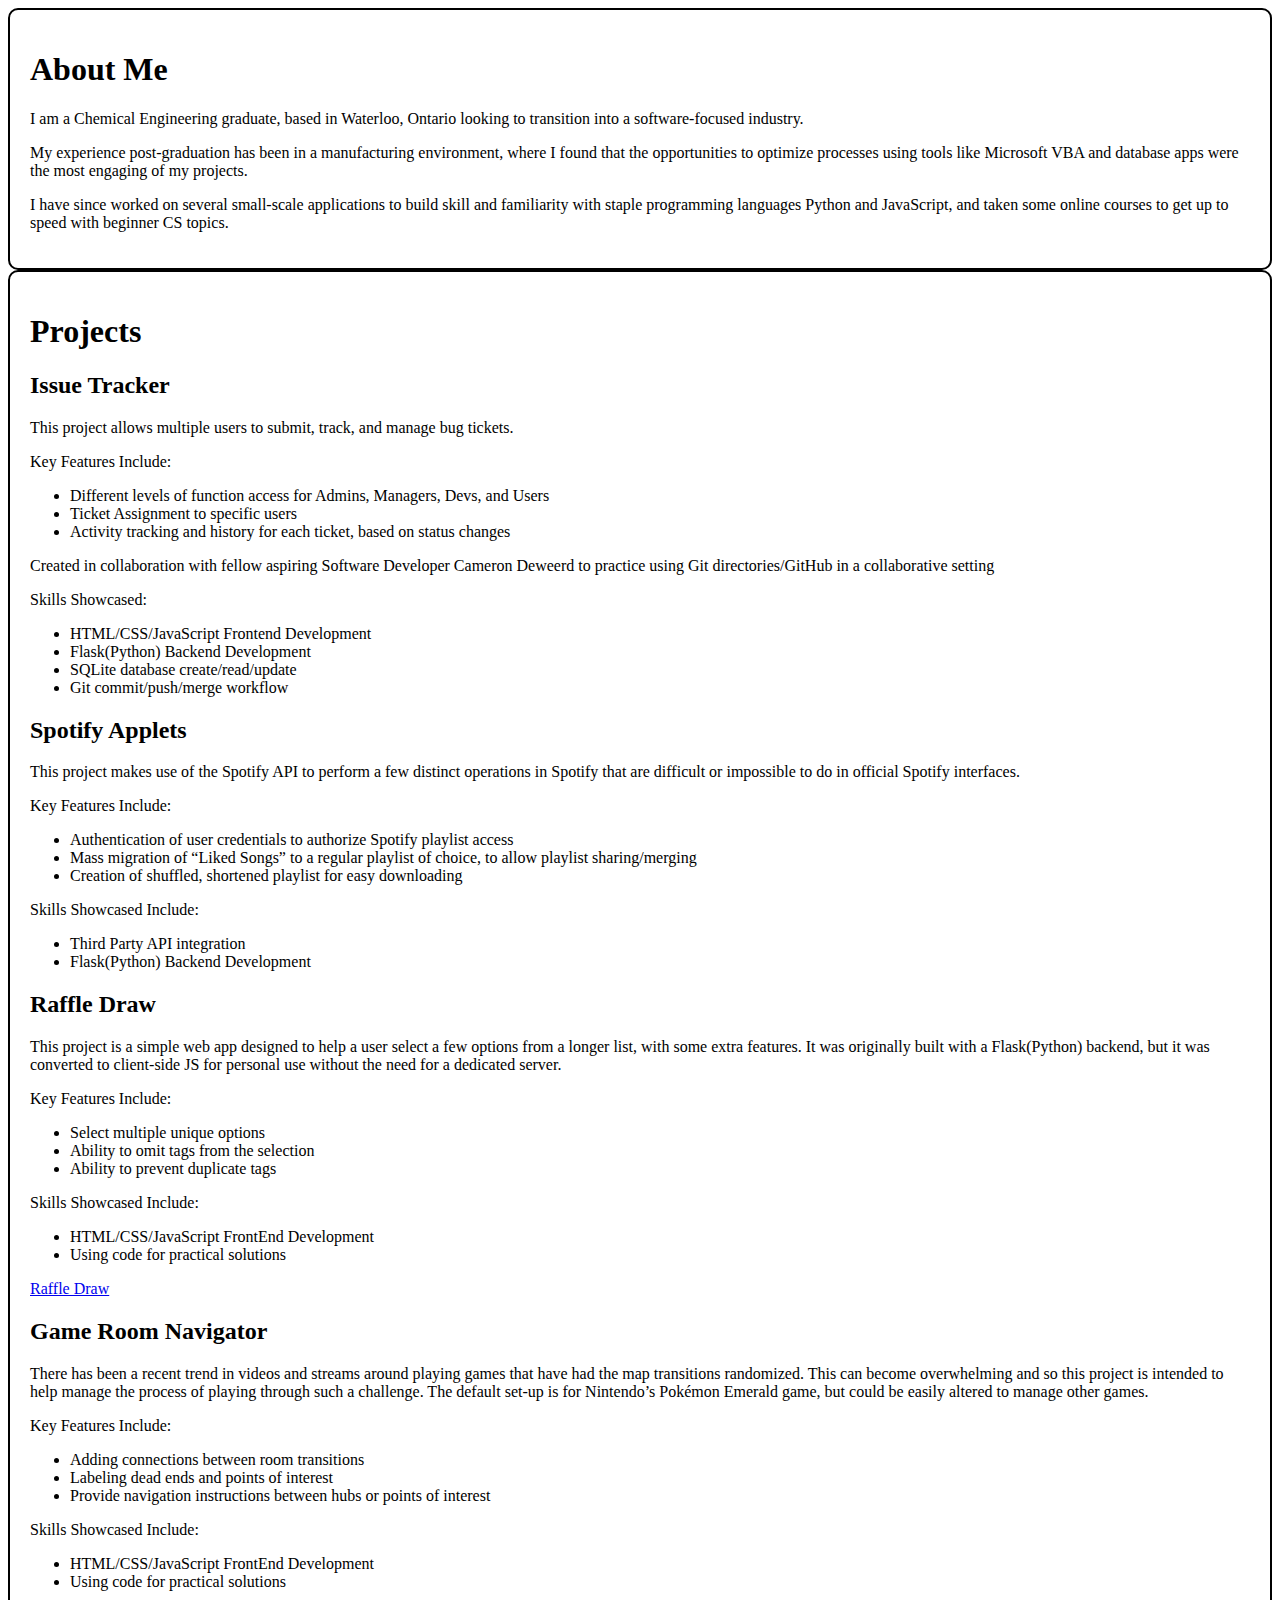
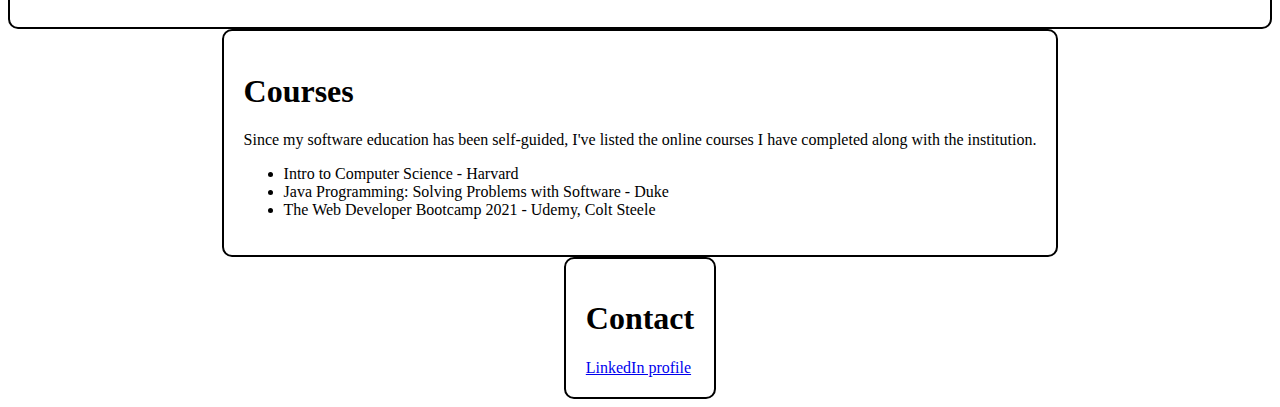
<file: index.html>
<!DOCTYPE html>
<html lang="en">

<head>
    <meta charset="UTF-8">
    <meta http-equiv="X-UA-Compatible" content="IE=edge">
    <meta name="viewport" content="width=device-width, initial-scale=1.0">
    <link rel="stylesheet" href="styles.css">
    <title>Tyler Sennema</title>
</head>

<body>
    <div class='container'>
        <div class='section'>
            <h1>About Me</h1>
            <p>I am a Chemical Engineering graduate, based in Waterloo, Ontario looking to transition into a
                software-focused industry.</p>
            <p>My experience post-graduation has been in a manufacturing environment, where I found that the
                opportunities to optimize processes using tools like Microsoft VBA and database apps were the most
                engaging of my projects.</p>
            <p>I have since worked on several small-scale applications to build skill and familiarity with staple
                programming languages Python and JavaScript, and taken some online courses to get up to speed with
                beginner CS topics.</p>
        </div>
        <div class='section'>
            <h1>Projects</h1>
            <h2>Issue Tracker</h2>
            <p>This project allows multiple users to submit, track, and manage bug tickets.</p>
            <p>Key Features Include:</p>
            <ul>
                <li>Different levels of function access for Admins, Managers, Devs, and Users</li>
                <li>Ticket Assignment to specific users</li>
                <li>Activity tracking and history for each ticket, based on status changes</li>
            </ul>
            <p>Created in collaboration with fellow aspiring Software Developer Cameron Deweerd to practice using Git
                directories/GitHub in a collaborative setting</p>
            <p>Skills Showcased:</p>
            <ul>
                <li>HTML/CSS/JavaScript Frontend Development</li>
                <li>Flask(Python) Backend Development</li>
                <li>SQLite database create/read/update</li>
                <li>Git commit/push/merge workflow</li>
            </ul>
            <h2>Spotify Applets</h2>
            <p>This project makes use of the Spotify API to perform a few distinct operations in Spotify that are
                difficult or impossible to do in official Spotify interfaces.</p>
            <p>Key Features Include:</p>
            <ul>
                <li>Authentication of user credentials to authorize Spotify playlist access</li>
                <li>Mass migration of “Liked Songs” to a regular playlist of choice, to allow playlist sharing/merging
                </li>
                <li>Creation of shuffled, shortened playlist for easy downloading</li>
            </ul>
            <p>Skills Showcased Include:</p>
            <ul>
                <li>Third Party API integration</li>
                <li>Flask(Python) Backend Development</li>
            </ul>
            <h2>Raffle Draw</h2>
            <p>This project is a simple web app designed to help a user select a few options from a longer list, with
                some extra features. It was originally built with a Flask(Python) backend, but it was converted to
                client-side JS for personal use without the need for a dedicated server. </p>
            <p>Key Features Include:</p>
            <ul>
                <li>Select multiple unique options</li>
                <li>Ability to omit tags from the selection</li>
                <li>Ability to prevent duplicate tags</li>
            </ul>
            <p>Skills Showcased Include:</p>
            <ul>
                <li>HTML/CSS/JavaScript FrontEnd Development</li>
                <li>Using code for practical solutions</li>
            </ul>
            <a href="/chooser/spin.html">Raffle Draw</a>
            <h2>Game Room Navigator</h2>
            <p>There has been a recent trend in videos and streams around playing games that have had the map
                transitions randomized. This can become overwhelming and so this project is intended to help manage the
                process of playing through such a challenge. The default set-up is for Nintendo’s Pokémon Emerald game,
                but could be easily altered to manage other games.</p>
            <p>Key Features Include:</p>
            <ul>
                <li>Adding connections between room transitions</li>
                <li>Labeling dead ends and points of interest</li>
                <li>Provide navigation instructions between hubs or points of interest</li>
            </ul>
            <p>Skills Showcased Include:</p>
            <ul>
                <li>HTML/CSS/JavaScript FrontEnd Development</li>
                <li>Using code for practical solutions</li>
            </ul>

        </div>
        <div class='section'>
            <h1>Courses</h1>
            <p>Since my software education has been self-guided, I've listed the online courses I have completed along
                with the institution.</p>
            <ul>
                <li>Intro to Computer Science - Harvard</li>
                <li>Java Programming: Solving Problems with Software - Duke</li>
                <li>The Web Developer Bootcamp 2021 - Udemy, Colt Steele</li>
            </ul>
        </div>
        <div class='section'>
            <h1>Contact</h1>
            <a href="https://www.linkedin.com/in/tyler-sennema-02447596/">LinkedIn profile</a>
        </div>
    </div>
</body>

</html>
</file>
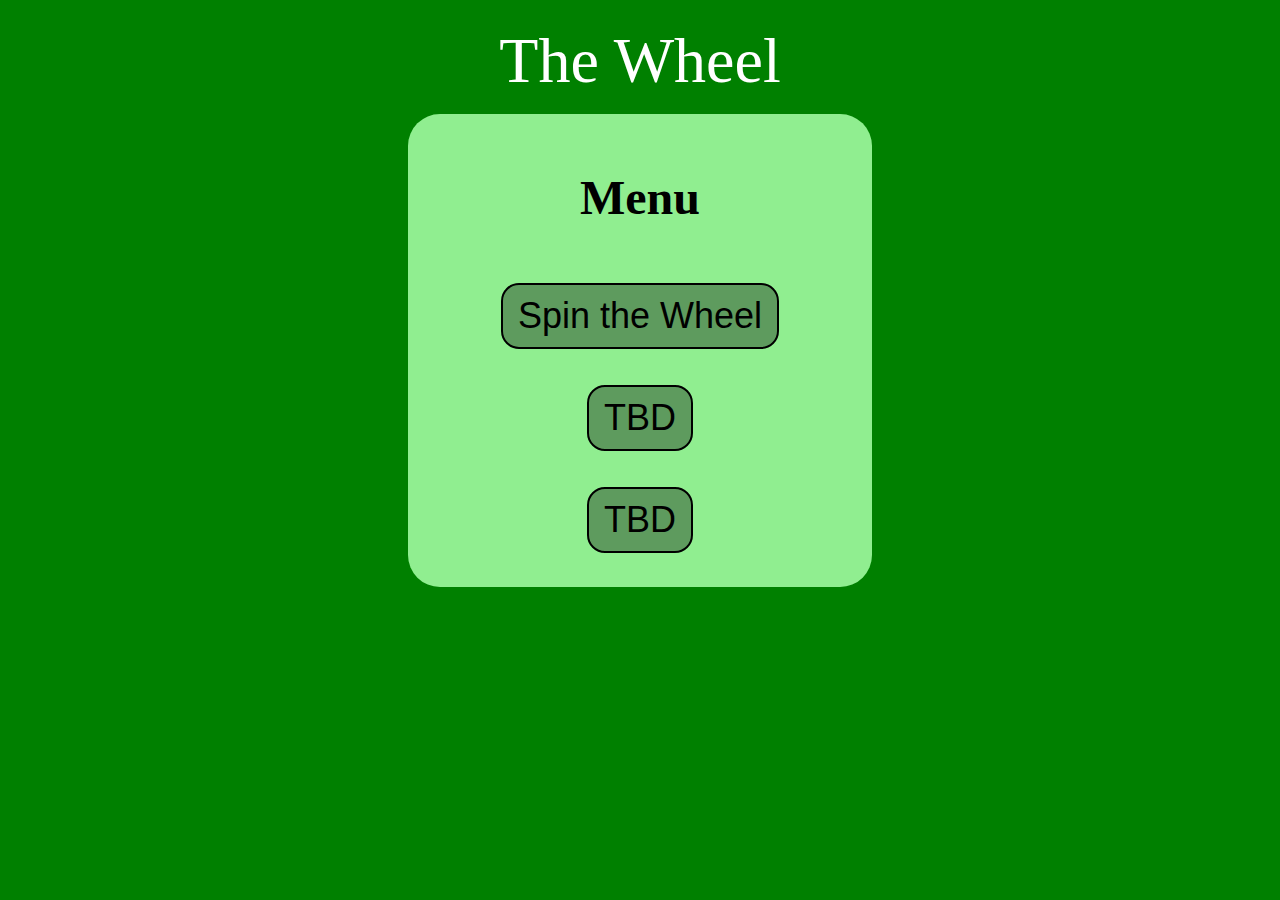
<file: chooser/index.html>
<!DOCTYPE html>
<html lang="en">

<head>
    <meta charset="UTF-8">
    <meta http-equiv="X-UA-Compatible" content="IE=edge">
    <meta name="viewport" content="width=device-width, initial-scale=1.0">
    <title>Wheel Menu</title>
    <link rel="stylesheet" href="styles.css">
    <script src="constants.js"></script>

</head>

<body>
    <header>
        The Wheel
    </header>
    <div class='mainHolder'>
        <div class='main'>
            <h2>Menu</h2>
            <div>
                <form action="spin.html">
                    <button class="menuButton" type='submit'>Spin the Wheel</button>
                    <span id='selectSpot'></span>
                </form>
                <form action="">
                    <button class="menuButton" type="submit">TBD</button>
                    <span id='selectSpot2'></span>
                </form>
                <form action="">
                    <button class="menuButton" type="submit">TBD</button>
                </form>
            </div>
        </div>
    </div>
    <!-- <script src="menuScripts.js"></script> -->
    <!-- <script>document.addEventListener('DOMContentLoaded', populateWheelSelect())</script> -->
</body>

</html>
</file>
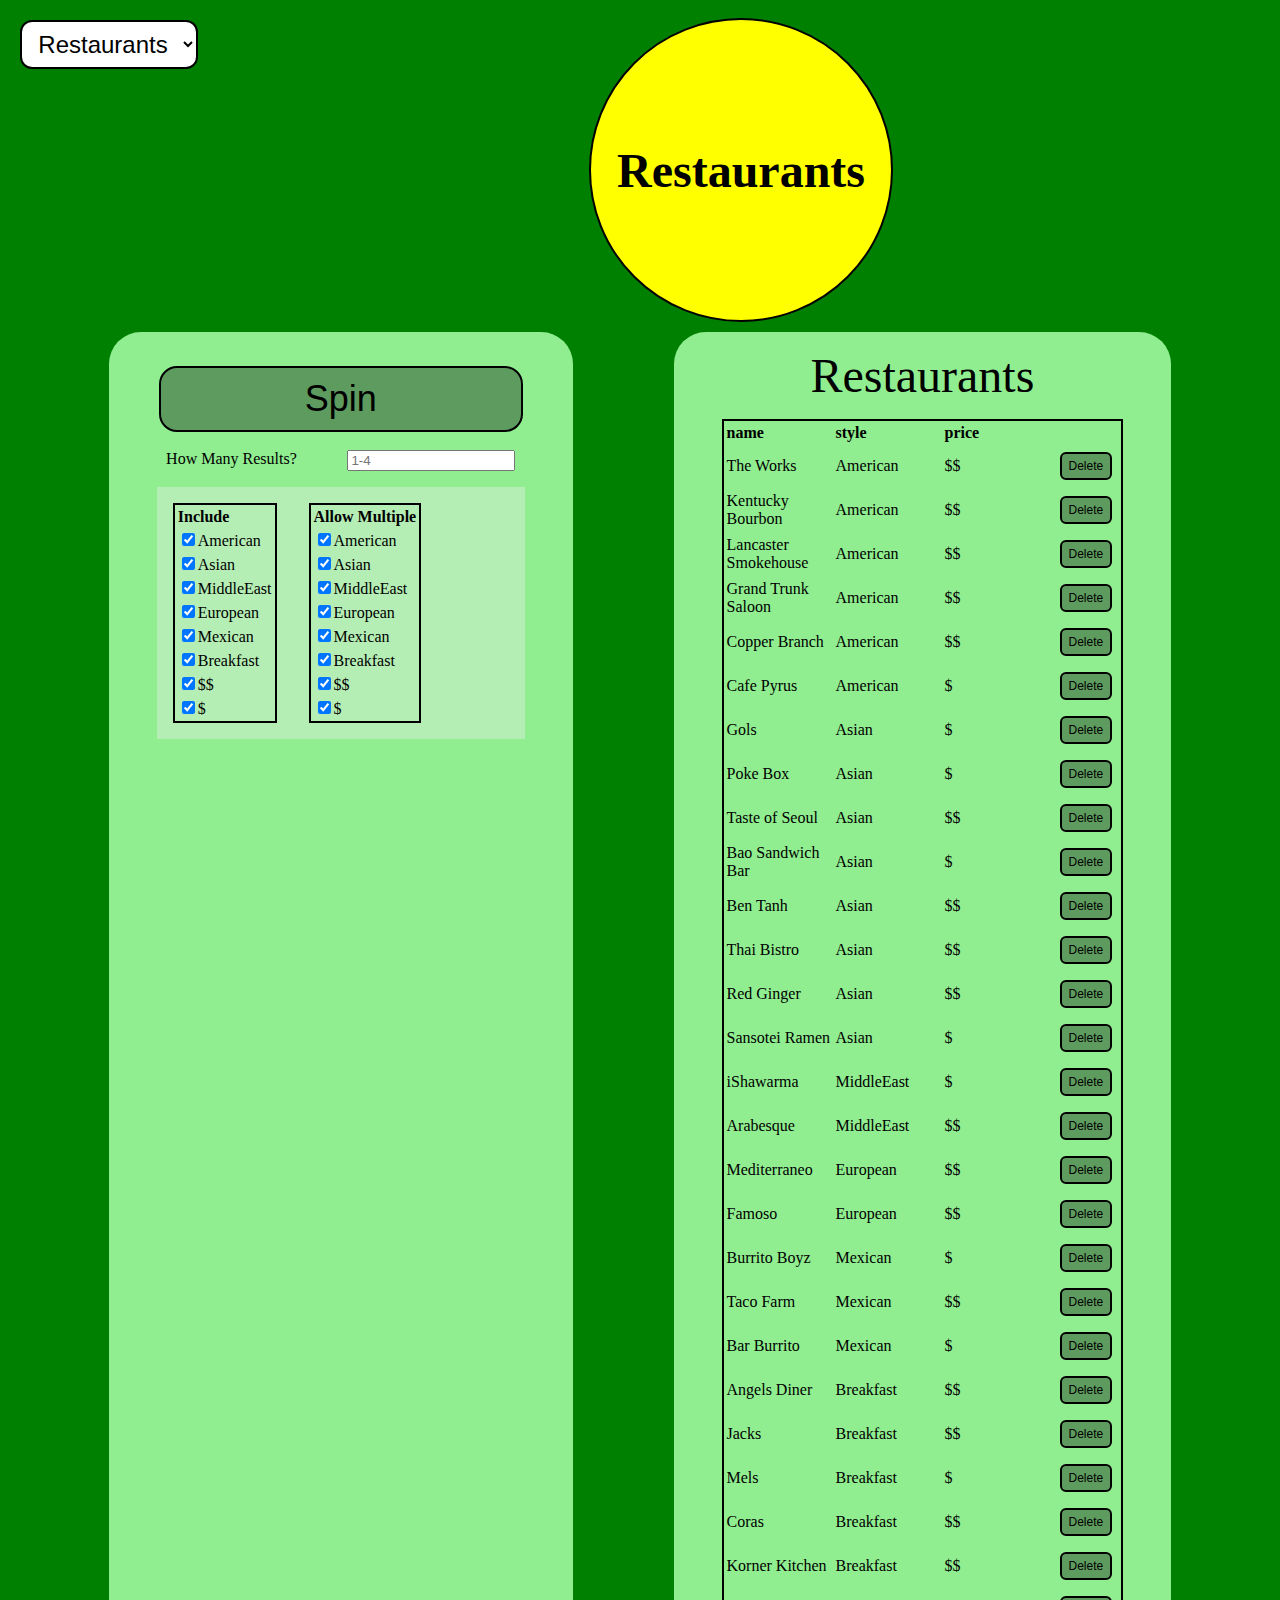
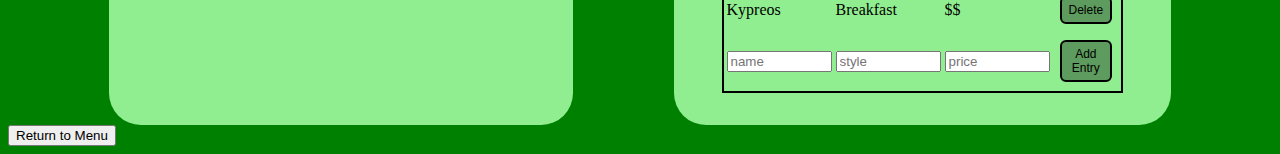
<file: chooser/spin.html>
<!DOCTYPE html>
<html lang="en">

<head>
    <meta charset="UTF-8">
    <meta http-equiv="X-UA-Compatible" content="IE=edge">
    <meta name="viewport" content="width=device-width, initial-scale=1.0">
    <title>Spin!</title>
    <link rel="stylesheet" href="styles.css">
    <script src='constants.js'></script>
</head>

<body>
    <div class='mainHolder'>
        <div>
            <select name='wheelSelect' id='wheelSelect' class='selectMenu'></select>
        </div>
        <div id='wheel'>
            <div id='winnerSpot'>

            </div>
        </div>

    </div>
    <div class='mainHolder'>
        <div class='main'>
            <div value='wheelSelect'></div>
            <button type="button" class="menuButton" onclick="randomSpin()">Spin</button>
            <div class='spininput'>
                <label for="count">How Many Results?</label>
                <input type="number" id='count' size=10 name='count' placeholder='1-4' min=1 max=4>
            </div>
            <div class='options'>
                <table id='includeTable'>
                    <thead>
                        <tr>
                            <th>Include</th>
                        </tr>
                    </thead>
                    <tbody id='includedBody'></tbody>
                </table>

                <table id='allowMultipleTable'>
                    <thead>
                        <tr>
                            <th>Allow Multiple</th>
                        </tr>
                    </thead>
                    <tbody id='allowMultipleBody'></tbody>
                </table>
            </div>
        </div>
        <div class='main'>
            <div>
                <span id="wheelName" class='h2edit'></span>
                <span id="wheelNameEdit"></span>
            </div>
            <table>
                <thead id='wheelManageHead'></thead>
                <tbody id='wheelManageBody'></tbody>
            </table>


        </div>

    </div>
    <footer>
        <form action="index.html">
            <button>Return to Menu</button>
        </form>
    </footer>
    <script src="spinScripts.js"></script>
    <script>document.addEventListener('DOMContentLoaded', loadSpinPage())</script>
</body>

</html>
</file>
<file: styles.css>
.container {
    display: flex;
    flex-direction: column;
    justify-content: space-evenly;
}
.section {
    border: 2px solid black;
    border-radius: 10px;
    margin: auto;
    padding: 20px;

}
</file>
<file: chooser/styles.css>
body {
    background-color: green;
    display: flex;
    flex-direction: column;
}
header {
    font-size: 64px;
    text-align: center;
    color: white;
    margin: 0.25em 2em;
}
.mainHolder {
    display: flex;
    flex-direction: row;
    flex-wrap: wrap;
    justify-content:space-evenly;
}
.main {
    background-color: lightgreen;
    border-radius: 2em;
    display: flex;
    flex-basis: 400px;
    width:fit-content;
    flex-direction: column;
    text-align: center;
    flex-shrink: 1;
    padding: 1em 2em;
}

h2 {
    font-size: 48px;
    text-align: center;
}
.h2edit {
    font-size: 48px;
}

.menuButton {
    background-color: rgb(94, 155, 94);
    border-radius: 0.5em;
    border: 2px solid black;
    text-align: center;
    font-size: 36px;
    margin: 0.5em;
    padding: 10px 15px;
}
.menuButton:hover, .editButton:hover{
    color: white;
    box-shadow: 0 0.2em 2px -2px black;
    transform: translateY(-2px);
    cursor: pointer;
}
.editButton {
    background-color: rgb(94, 155, 94);
    border-radius: 0.5em;
    border: 2px solid black;
    text-align: center;
    font-size: 12px;
    margin: 0.5em;
    padding: 5px 7px;
}
.selectMenu {
    background-color: white;
    border-radius: 0.5em;
    border: 2px solid black;
    text-align: center;
    font-size: 24px;
    margin: 0.5em;
    padding: 8px 12px;
}
  
#wheel {
    width: 300px;
    height: 300px;
    border-radius: 50%;
    background-color: yellow;
    border: 2px solid black;
    margin: 10px auto;
    display: flex;
    flex-direction: column;
    justify-content: center;
    align-content: center;
}
.options {
    background-color: rgb(181, 238, 181);
    margin: 1em;
    float: left;
    text-align: center;
}

#winner {
    display: flex;
    flex-direction: column;
    justify-content: space-around;
    text-align: center;
    font-size:large;
    transform: translateY(50px);
}

table {
    float: left;
    margin: 1em;
    border: 2px solid black;
    text-align: left;
}

.spininput {
    display: flex;
    justify-content: space-around;
}

#count {
    width: 40%;
}
</file>
